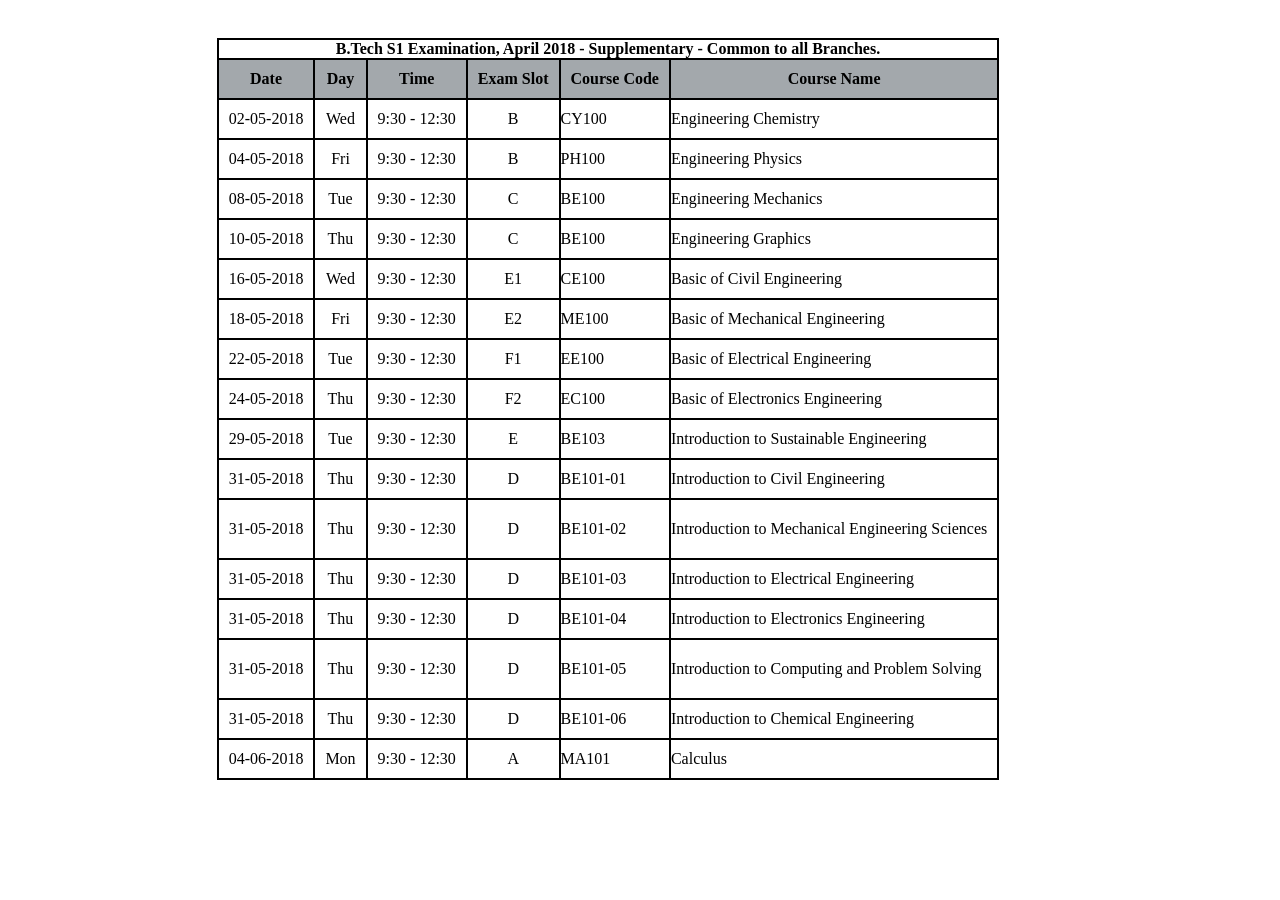
<file: index.html>
<!DOCTYPE html>
<html lang="en">
<head>
    <meta charset="UTF-8">
    <meta http-equiv="X-UA-Compatible" content="IE=edge">
    <meta name="viewport" content="width=device-width, initial-scale=1.0">
    <link href="assignment.css" rel="stylesheet" />
    <title>Assignment</title>
</head>
<body>
    <table>
        <strong>B.Tech S1 Examination, April 2018 - Supplementary - Common to all Branches.</strong>
        <tr>
            <th>Date</th>
            <th>Day</th>
            <th>Time</th>
            <th>Exam Slot</th>
            <th>Course Code</th>
            <th>Course Name</th>
        </tr>
        <tr>
            <td>02-05-2018</td>
            <td>Wed</td>
            <td>9:30 - 12:30</td>
            <td>B</td>
            <td class="item" >CY100</td>
            <td class="item" >Engineering Chemistry</td>
        </tr>
        <tr>
            <td>04-05-2018</td>
            <td>Fri</td>
            <td>9:30 - 12:30</td>
            <td>B</td>
            <td class="item" >PH100</td>
            <td class="item" >Engineering Physics</td>
        </tr>
        <tr>
            <td>08-05-2018</td>
            <td>Tue</td>
            <td>9:30 - 12:30</td>
            <td>C</td>
            <td class="item" >BE100</td>
            <td class="item" >Engineering Mechanics</td>
        </tr>
        <tr>
            <td>10-05-2018</td>
            <td>Thu</td>
            <td>9:30 - 12:30</td>
            <td>C</td>
            <td class="item" >BE100</td>
            <td class="item" >Engineering Graphics</td>
        </tr>
        <tr>
            <td>16-05-2018</td>
            <td>Wed</td>
            <td>9:30 - 12:30</td>
            <td>E1</td>
            <td class="item" >CE100</td>
            <td class="item" >Basic of Civil Engineering</td>
        </tr>
        <tr>
            <td>18-05-2018</td>
            <td>Fri</td>
            <td>9:30 - 12:30</td>
            <td>E2</td>
            <td class="item" >ME100</td>
            <td class="item" >Basic of Mechanical Engineering</td>
        </tr>
        <tr>
            <td>22-05-2018</td>
            <td>Tue</td>
            <td>9:30 - 12:30</td>
            <td>F1</td>
            <td class="item" >EE100</td>
            <td class="item" >Basic of Electrical Engineering</td>
        </tr>
        <tr>
            <td>24-05-2018</td>
            <td>Thu</td>
            <td>9:30 - 12:30</td>
            <td>F2</td>
            <td class="item" >EC100</td>
            <td class="item" >Basic of Electronics Engineering</td>
        </tr>
        <tr>
            <td>29-05-2018</td>
            <td>Tue</td>
            <td>9:30 - 12:30</td>
            <td>E</td>
            <td class="item" >BE103</td>
            <td class="item" >Introduction to Sustainable Engineering</td>
        </tr>
        <tr>
            <td>31-05-2018</td>
            <td>Thu</td>
            <td>9:30 - 12:30</td>
            <td>D</td>
            <td class="item" >BE101-01</td>
            <td class="item" >Introduction to Civil Engineering</td>
        </tr>
        <tr class="space">
            <td>31-05-2018</td>
            <td>Thu</td>
            <td>9:30 - 12:30</td>
            <td>D</td>
            <td class="item" >BE101-02</td>
            <td class="item" >Introduction to Mechanical Engineering Sciences</td>
        </tr>
        <tr>
            <td>31-05-2018</td>
            <td>Thu</td>
            <td>9:30 - 12:30</td>
            <td>D</td>
            <td class="item" >BE101-03</td>
            <td class="item" >Introduction to Electrical Engineering</td>
        </tr>
        <tr>
            <td>31-05-2018</td>
            <td>Thu</td>
            <td>9:30 - 12:30</td>
            <td>D</td>
            <td class="item" >BE101-04</td>
            <td class="item" >Introduction to Electronics Engineering</td>
        </tr>
        <tr class="space">
            <td>31-05-2018</td>
            <td>Thu</td>
            <td>9:30 - 12:30</td>
            <td>D</td>
            <td class="item" >BE101-05</td>
            <td class="item" >Introduction to Computing and Problem Solving</td>
        </tr>
        <tr>
            <td>31-05-2018</td>
            <td>Thu</td>
            <td>9:30 - 12:30</td>
            <td>D</td>
            <td class="item" >BE101-06</td>
            <td class="item" >Introduction to Chemical Engineering</td>
        </tr>
        <tr>
            <td>04-06-2018</td>
            <td>Mon</td>
            <td>9:30 - 12:30</td>
            <td>A</td>
            <td class="item" >MA101</td>
            <td class="item" >Calculus</td>
        </tr>
    </table>
</body>
</html>
</file>
<file: assignment.css>
body{
    display: grid;
    justify-content: center;
    text-align: center;
    margin-left: 10%;
    margin-top: 3%;
    width: 75%;
    height: 40%;
}
strong{
    /* border: (1px solid black) (2px solid black) (2px solid black) (0px solid black) ; */
    border-top: 2px solid black;
    border-right: 2px solid rgb(0, 0, 0);
    border-left: 2px solid black;
    border-bottom: 0px solid rgb(17, 12, 12);
}

table, tr, th,td{
    border: 2px solid black;
    border-collapse: collapse;
    padding: 10px;
}
th{
    background-color: rgb(163, 168, 172);
}

.space{
   height: 60px;

}
table{
    table-layout: auto;
    width: 100%;
    height: 80%;
}
.item{
    text-align: left;
    padding-left:0px;
}
</file>
